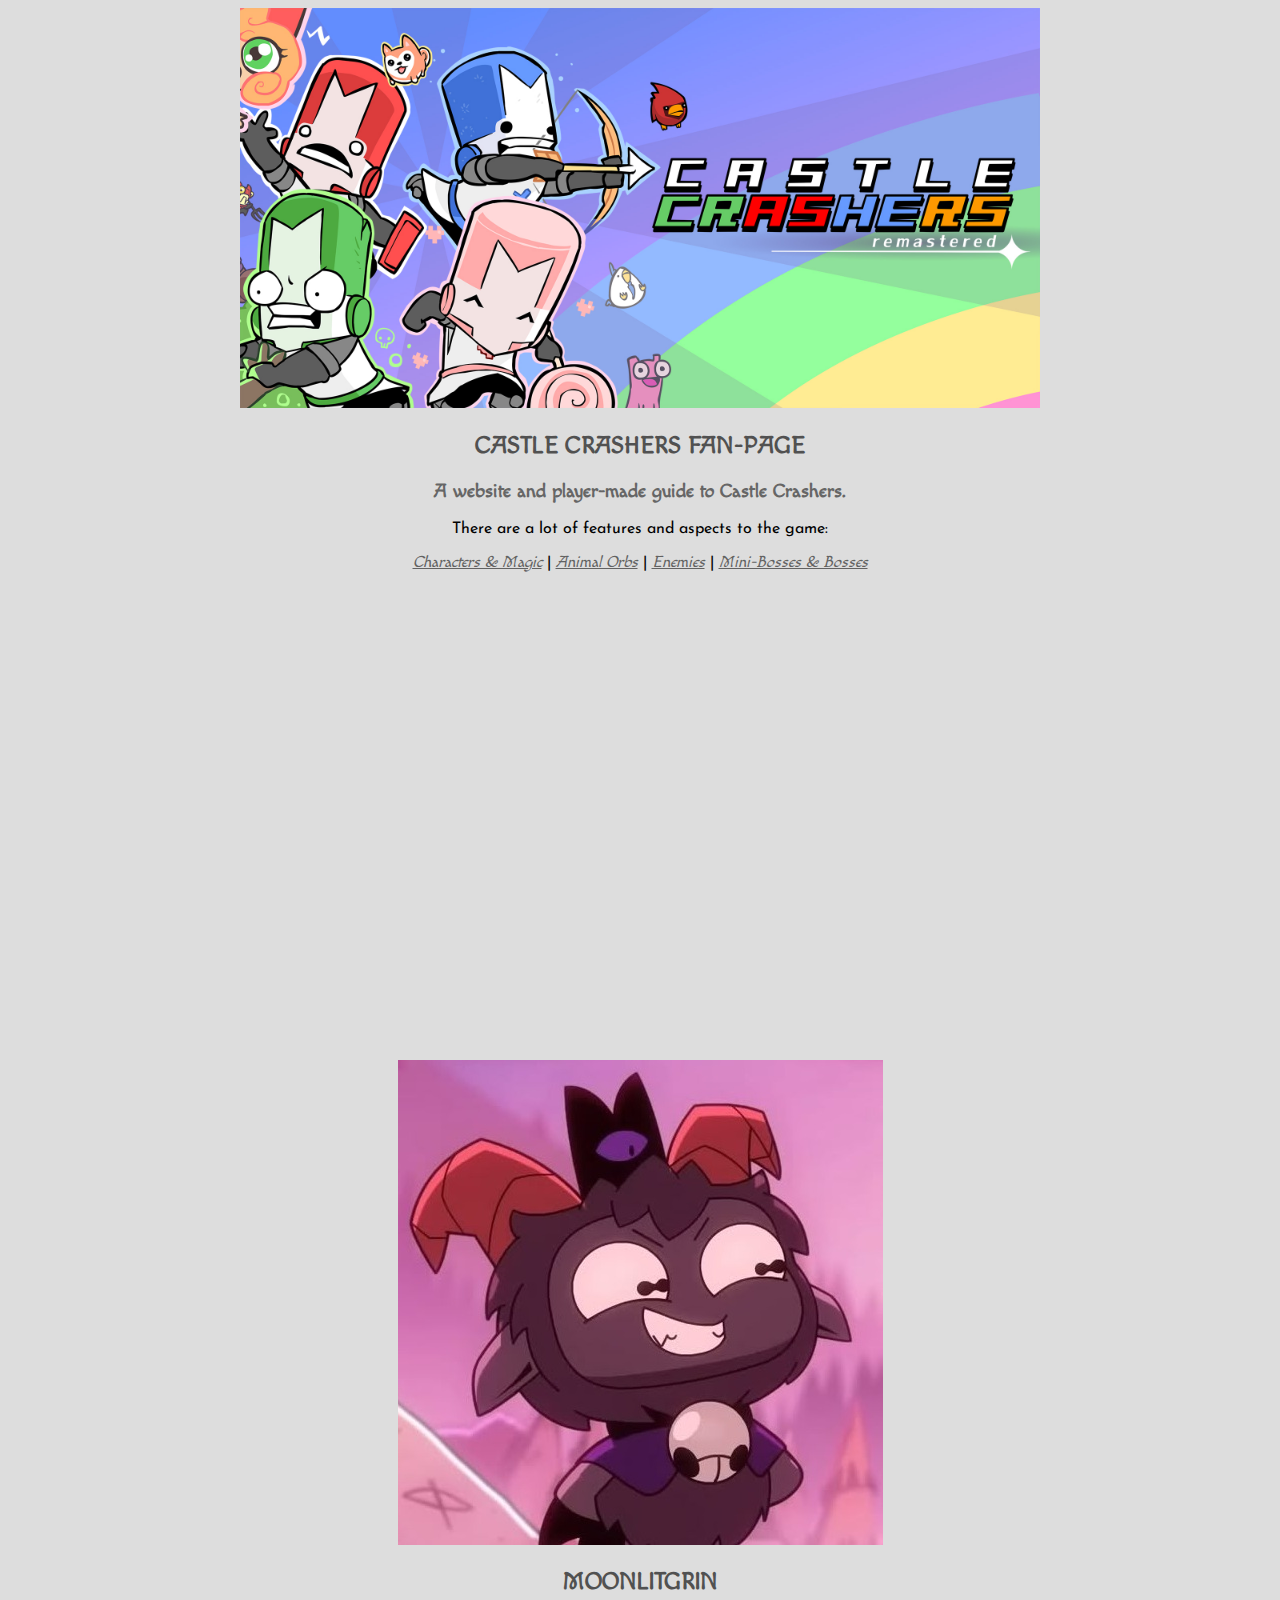
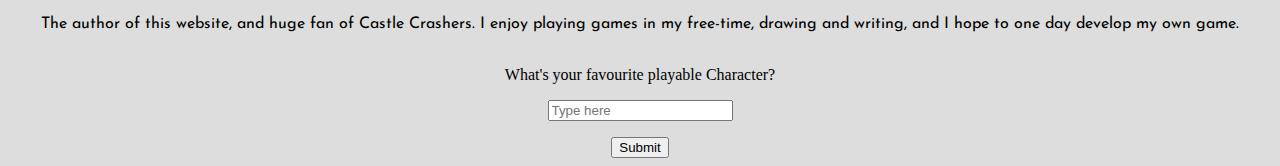
<file: index.html>
<!doctype html>
<html lang="en">
    <head>
        <link rel="icon" type="image/png" href="images/favicon.png" />
        <meta charset="UTF-8" />
        <title>Castle Crashers Fan-Wiki</title>
        
        <meta name="viewport" content="width=device-width, initial-scale=1.0">

        <link rel="preconnect" href="https://fonts.googleapis.com" />
        <link rel="preconnect" href="https://fonts.gstatic.com" crossorigin />
        <link href="https://fonts.googleapis.com/css2?family=Macondo&display=swap" rel="stylesheet" />

        <link rel="preconnect" href="https://fonts.googleapis.com" />
        <link rel="preconnect" href="https://fonts.gstatic.com" crossorigin />
        <link
            href="https://fonts.googleapis.com/css2?family=Josefin+Sans:ital,wght@0,100..700;1,100..700&family=Macondo&display=swap"
            rel="stylesheet" />

        <link rel="stylesheet" href="style.css" />
    </head>
    <body>
        <img src="images/castlecrasherbanner.jpg" width="800" alt="Banner of Castle Crashers" />
        <div>
            <h2 class="banner">Castle Crashers Fan-page</h2>
            <h3>A website and player-made guide to <strong>Castle Crashers</strong>.</h3>
        </div>

        <p>There are a lot of features and aspects to the game:</p>

        <div>
            <p>
                <a href="characters.html">Characters & Magic</a> | <a href="pets.html">Animal Orbs</a> |
                <a href="enemies.html">Enemies</a> | <a href="bosses.html">Mini-Bosses & Bosses</a>
            </p>
        </div>

        <div>
            <iframe
                width="800"
                height="450"
                src="https://www.youtube.com/embed/_JcmxKOC4R0?si=uJhgudNRi66S8AW8"
                title="YouTube video player"
                frameborder="0"
                allow="accelerometer; autoplay; clipboard-write; encrypted-media; gyroscope; picture-in-picture; web-share"
                referrerpolicy="strict-origin-when-cross-origin"
                allowfullscreen>
            </iframe>
        </div>
        <br />
        <div class="profile-card">
            <img class="avatar" src="images/profileimage.jpg" alt="Avatar" />
            <h2>MoonLitGrin</h2>
            <p>
                The author of this website, and huge fan of Castle Crashers. I enjoy playing games in my free-time,
                drawing and writing, and I hope to one day develop my own game.
            </p>
        </div>
        <br />
        <div>
            <form>
                <label for="character">What's your favourite playable Character?</label>
                <p><input type="text" placeholder="Type here" id="character" /></p>
                <input type="submit" value="Submit" />
            </form>
        </div>
    </body>
</html>
</file>
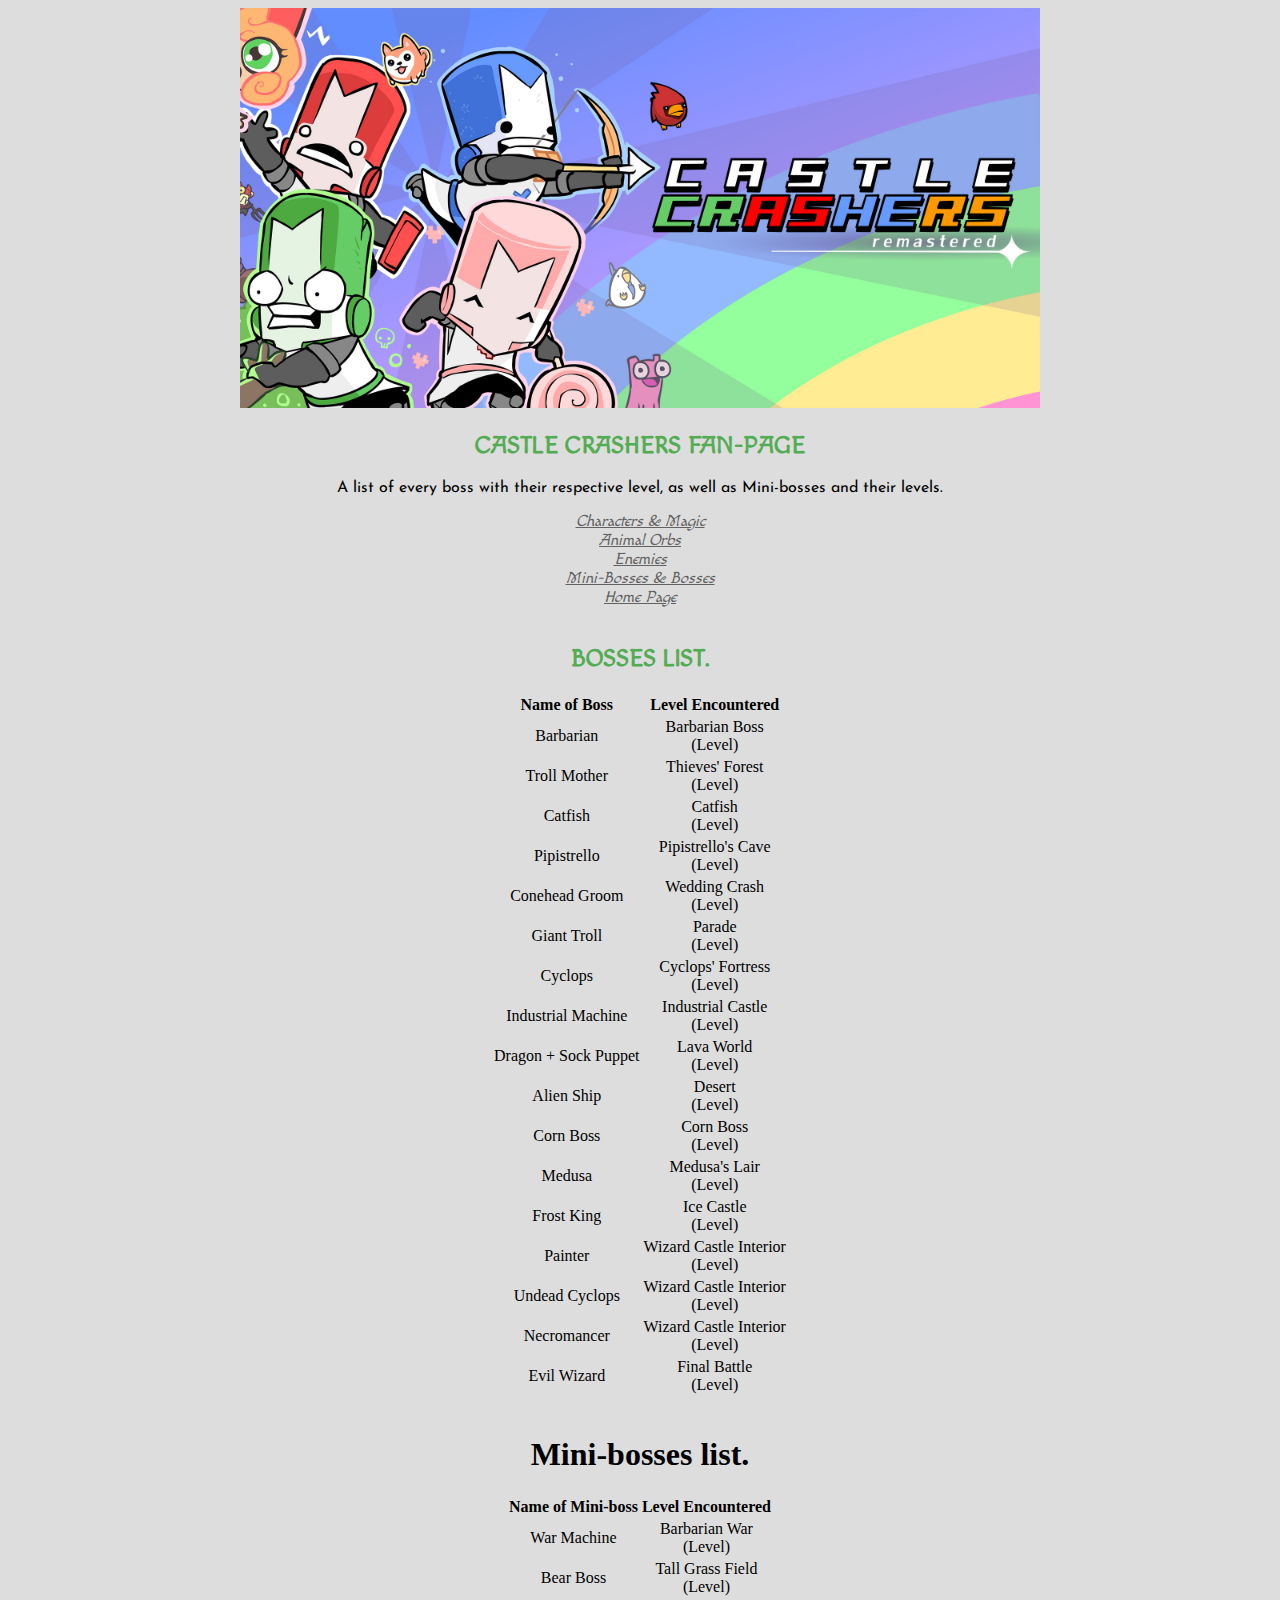
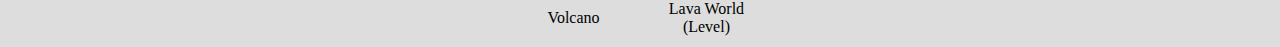
<file: bosses.html>
<!doctype html>
<html lang="en">
    <head>
        <meta charset="UTF-8" />
        <title>Bosses - Fan-wiki</title>
        <meta name="viewport" content="width=device-width, initial-scale=1.0" />

        <link rel="preconnect" href="https://fonts.googleapis.com" />
        <link rel="preconnect" href="https://fonts.gstatic.com" crossorigin />
        <link href="https://fonts.googleapis.com/css2?family=Macondo&display=swap" rel="stylesheet" />

        <link rel="preconnect" href="https://fonts.googleapis.com" />
        <link rel="preconnect" href="https://fonts.gstatic.com" crossorigin />
        <link
            href="https://fonts.googleapis.com/css2?family=Josefin+Sans:ital,wght@0,100..700;1,100..700&family=Macondo&display=swap"
            rel="stylesheet" />

        <link rel="stylesheet" href="style.css" />
    </head>
    <body>
        <img src="images/castlecrasherbanner.jpg" width="800" alt="Banner of Castle Crashers" />

        <div>
            <h2 class="hgreen">Castle Crashers Fan-page</h2>
            <p>A list of every boss with their respective level, as well as Mini-bosses and their levels.</p>
        </div>

        <div class="links">
            <div class="navbar"><a href="characters.html">Characters & Magic</a></div>
            <div class="navbar"><a href="pets.html">Animal Orbs</a></div>
            <div class="navbar"><a href="enemies.html">Enemies</a></div>
            <div class="navbar"><a href="bosses.html">Mini-Bosses & Bosses</a></div>
            <div class="navbar"><a href="index.html">Home Page </a></div>
        </div>

        <br />

        <div>
            <h2 class="hgreen">Bosses list.</h2>
        </div>

        <div>
            <table class="center">
                <tr>
                    <th>Name of Boss</th>
                    <th>Level Encountered</th>
                </tr>
                <tr>
                    <td>Barbarian</td>
                    <td>
                        Barbarian Boss <br />
                        (Level)
                    </td>
                </tr>
                <tr>
                    <td>Troll Mother</td>
                    <td>
                        Thieves' Forest <br />
                        (Level)
                    </td>
                </tr>
                <tr>
                    <td>Catfish</td>
                    <td>
                        Catfish <br />
                        (Level)
                    </td>
                </tr>
                <tr>
                    <td>Pipistrello</td>
                    <td>
                        Pipistrello's Cave <br />
                        (Level)
                    </td>
                </tr>
                <tr>
                    <td>Conehead Groom</td>
                    <td>
                        Wedding Crash <br />
                        (Level)
                    </td>
                </tr>
                <tr>
                    <td>Giant Troll</td>
                    <td>
                        Parade <br />
                        (Level)
                    </td>
                </tr>
                <tr>
                    <td>Cyclops</td>
                    <td>
                        Cyclops' Fortress <br />
                        (Level)
                    </td>
                </tr>
                <tr>
                    <td>Industrial Machine</td>
                    <td>
                        Industrial Castle <br />
                        (Level)
                    </td>
                </tr>
                <tr>
                    <td>Dragon + Sock Puppet</td>
                    <td>
                        Lava World <br />
                        (Level)
                    </td>
                </tr>
                <tr>
                    <td>Alien Ship</td>
                    <td>
                        Desert <br />
                        (Level)
                    </td>
                </tr>
                <tr>
                    <td>Corn Boss</td>
                    <td>
                        Corn Boss <br />
                        (Level)
                    </td>
                </tr>
                <tr>
                    <td>Medusa</td>
                    <td>
                        Medusa's Lair <br />
                        (Level)
                    </td>
                </tr>
                <tr>
                    <td>Frost King</td>
                    <td>
                        Ice Castle <br />
                        (Level)
                    </td>
                </tr>
                <tr>
                    <td>Painter</td>
                    <td>
                        Wizard Castle Interior <br />
                        (Level)
                    </td>
                </tr>
                <tr>
                    <td>Undead Cyclops</td>
                    <td>
                        Wizard Castle Interior <br />
                        (Level)
                    </td>
                </tr>
                <tr>
                    <td>Necromancer</td>
                    <td>
                        Wizard Castle Interior <br />
                        (Level)
                    </td>
                </tr>
                <tr>
                    <td>Evil Wizard</td>
                    <td>
                        Final Battle <br />
                        (Level)
                    </td>
                </tr>
            </table>
        </div>

        <br />

        <div>
            <h1>Mini-bosses list.</h1>
        </div>

        <div>
            <table class="center">
                <tr>
                    <th>Name of Mini-boss</th>
                    <th>Level Encountered</th>
                </tr>
                <tr>
                    <td>War Machine</td>
                    <td>
                        Barbarian War <br />
                        (Level)
                    </td>
                </tr>
                <tr>
                    <td>Bear Boss</td>
                    <td>
                        Tall Grass Field <br />
                        (Level)
                    </td>
                </tr>
                <tr>
                    <td>Volcano</td>
                    <td>
                        Lava World <br />
                        (Level)
                    </td>
                </tr>
            </table>
        </div>
    </body>
</html>
</file>
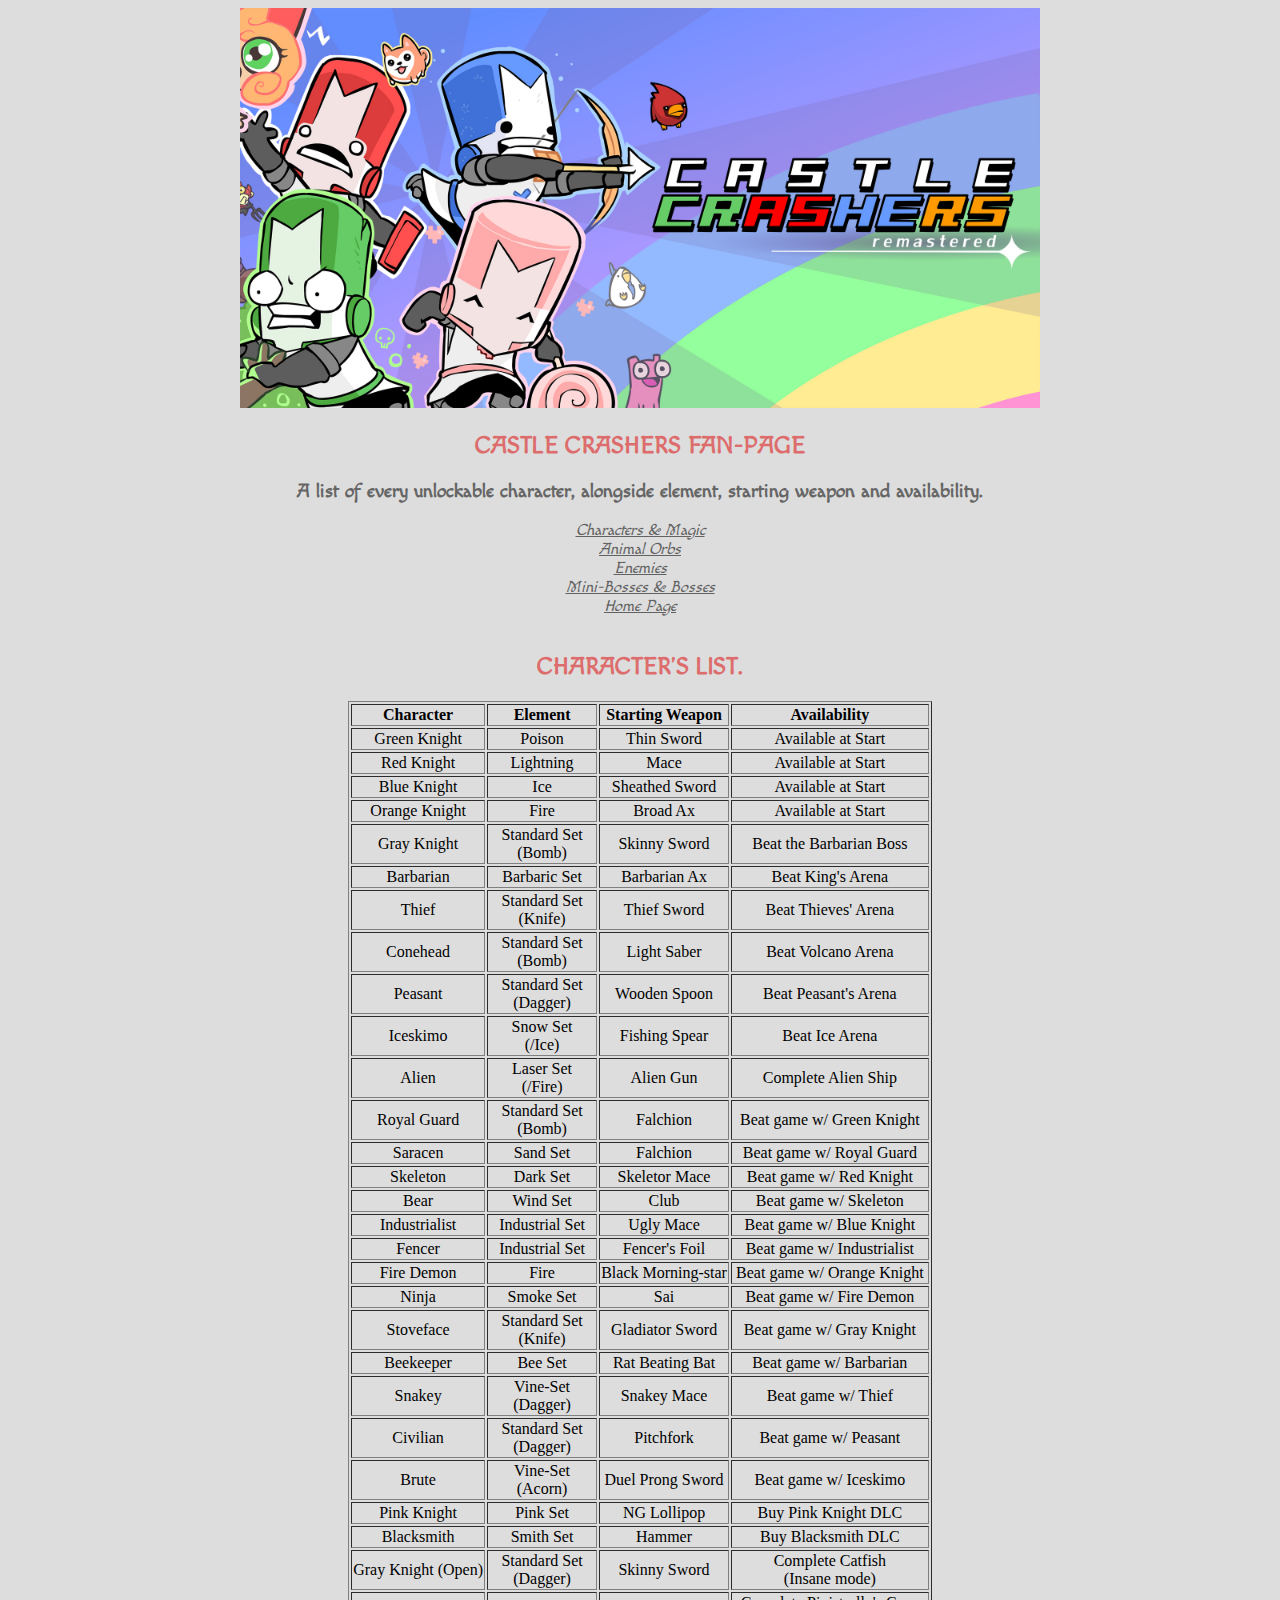
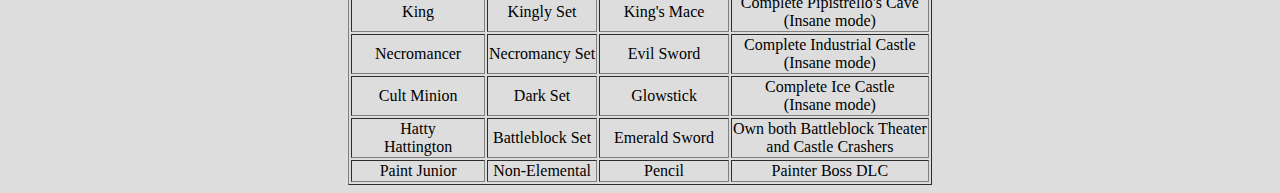
<file: characters.html>
<!doctype html>
<html lang="en">
    <head>
        <meta charset="UTF-8" />
        <title>Characters - Fan-page</title>

        <meta name="viewport" content="width=device-width, initial-scale=1.0" />

        <link rel="preconnect" href="https://fonts.googleapis.com" />
        <link rel="preconnect" href="https://fonts.gstatic.com" crossorigin />
        <link href="https://fonts.googleapis.com/css2?family=Macondo&display=swap" rel="stylesheet" />

        <link rel="preconnect" href="https://fonts.googleapis.com" />
        <link rel="preconnect" href="https://fonts.gstatic.com" crossorigin />
        <link
            href="https://fonts.googleapis.com/css2?family=Josefin+Sans:ital,wght@0,100..700;1,100..700&family=Macondo&display=swap"
            rel="stylesheet" />

        <link rel="stylesheet" href="style.css" />
    </head>
    <body>
        <img src="images/castlecrasherbanner.jpg" width="800" alt="Banner of Castle Crashers" />

        <div>
            <h2 class="hred">Castle Crashers Fan-page</h2>
            <h3>A list of every unlockable character, alongside element, starting weapon and availability.</h3>
        </div>

         <div class="links">
            <div class="navbar"><a href="characters.html">Characters & Magic</a></div>
            <div class="navbar"><a href="pets.html">Animal Orbs</a></div>
            <div class="navbar"><a href="enemies.html">Enemies</a></div>
            <div class="navbar"><a href="bosses.html">Mini-Bosses & Bosses</a></div>
             <div class="navbar"><a href="index.html">Home Page </a></div>
        </div>

        <br />

        <div>
            <h2 class="hred">Character's list.</h2>
        </div>

        <div>
            <table border="1" class="center">
                <tr>
                    <th>Character</th>
                    <th>Element</th>
                    <th>Starting Weapon</th>
                    <th>Availability</th>
                </tr>
                <tr>
                    <td>Green Knight</td>
                    <td>Poison</td>
                    <td>Thin Sword</td>
                    <td>Available at Start</td>
                </tr>
                <tr>
                    <td>Red Knight</td>
                    <td>Lightning</td>
                    <td>Mace</td>
                    <td>Available at Start</td>
                </tr>
                <tr>
                    <td>Blue Knight</td>
                    <td>Ice</td>
                    <td>Sheathed Sword</td>
                    <td>Available at Start</td>
                </tr>
                <tr>
                    <td>Orange Knight</td>
                    <td>Fire</td>
                    <td>Broad Ax</td>
                    <td>Available at Start</td>
                </tr>
                <tr>
                    <td>Gray Knight</td>
                    <td>
                        Standard Set <br />
                        (Bomb)
                    </td>
                    <td>Skinny Sword</td>
                    <td>Beat the Barbarian Boss</td>
                </tr>
                <tr>
                    <td>Barbarian</td>
                    <td>Barbaric Set</td>
                    <td>Barbarian Ax</td>
                    <td>Beat King's Arena</td>
                </tr>
                <tr>
                    <td>Thief</td>
                    <td>
                        Standard Set <br />
                        (Knife)
                    </td>
                    <td>Thief Sword</td>
                    <td>Beat Thieves' Arena</td>
                </tr>
                <tr>
                    <td>Conehead</td>
                    <td>
                        Standard Set <br />
                        (Bomb)
                    </td>
                    <td>Light Saber</td>
                    <td>Beat Volcano Arena</td>
                </tr>
                <tr>
                    <td>Peasant</td>
                    <td>
                        Standard Set <br />
                        (Dagger)
                    </td>
                    <td>Wooden Spoon</td>
                    <td>Beat Peasant's Arena</td>
                </tr>
                <tr>
                    <td>Iceskimo</td>
                    <td>
                        Snow Set <br />
                        (/Ice)
                    </td>
                    <td>Fishing Spear</td>
                    <td>Beat Ice Arena</td>
                </tr>
                <tr>
                    <td>Alien</td>
                    <td>
                        Laser Set <br />
                        (/Fire)
                    </td>
                    <td>Alien Gun</td>
                    <td>Complete Alien Ship</td>
                </tr>
                <tr>
                    <td>Royal Guard</td>
                    <td>
                        Standard Set <br />
                        (Bomb)
                    </td>
                    <td>Falchion</td>
                    <td>Beat game w/ Green Knight</td>
                </tr>
                <tr>
                    <td>Saracen</td>
                    <td>Sand Set</td>
                    <td>Falchion</td>
                    <td>Beat game w/ Royal Guard</td>
                </tr>
                <tr>
                    <td>Skeleton</td>
                    <td>Dark Set</td>
                    <td>Skeletor Mace</td>
                    <td>Beat game w/ Red Knight</td>
                </tr>
                <tr>
                    <td>Bear</td>
                    <td>Wind Set</td>
                    <td>Club</td>
                    <td>Beat game w/ Skeleton</td>
                </tr>
                <tr>
                    <td>Industrialist</td>
                    <td>Industrial Set</td>
                    <td>Ugly Mace</td>
                    <td>Beat game w/ Blue Knight</td>
                </tr>
                <tr>
                    <td>Fencer</td>
                    <td>Industrial Set</td>
                    <td>Fencer's Foil</td>
                    <td>Beat game w/ Industrialist</td>
                </tr>
                <tr>
                    <td>Fire Demon</td>
                    <td>Fire</td>
                    <td>Black Morning-star</td>
                    <td>Beat game w/ Orange Knight</td>
                </tr>
                <tr>
                    <td>Ninja</td>
                    <td>Smoke Set</td>
                    <td>Sai</td>
                    <td>Beat game w/ Fire Demon</td>
                </tr>
                <tr>
                    <td>Stoveface</td>
                    <td>
                        Standard Set <br />
                        (Knife)
                    </td>
                    <td>Gladiator Sword</td>
                    <td>Beat game w/ Gray Knight</td>
                </tr>
                <tr>
                    <td>Beekeeper</td>
                    <td>Bee Set</td>
                    <td>Rat Beating Bat</td>
                    <td>Beat game w/ Barbarian</td>
                </tr>
                <tr>
                    <td>Snakey</td>
                    <td>
                        Vine-Set <br />
                        (Dagger)
                    </td>
                    <td>Snakey Mace</td>
                    <td>Beat game w/ Thief</td>
                </tr>
                <tr>
                    <td>Civilian</td>
                    <td>
                        Standard Set <br />
                        (Dagger)
                    </td>
                    <td>Pitchfork</td>
                    <td>Beat game w/ Peasant</td>
                </tr>
                <tr>
                    <td>Brute</td>
                    <td>
                        Vine-Set <br />
                        (Acorn)
                    </td>
                    <td>Duel Prong Sword</td>
                    <td>Beat game w/ Iceskimo</td>
                </tr>
                <tr>
                    <td>Pink Knight</td>
                    <td>Pink Set</td>
                    <td>NG Lollipop</td>
                    <td>Buy Pink Knight DLC</td>
                </tr>
                <tr>
                    <td>Blacksmith</td>
                    <td>Smith Set</td>
                    <td>Hammer</td>
                    <td>Buy Blacksmith DLC</td>
                </tr>
                <tr>
                    <td>Gray Knight (Open)</td>
                    <td>
                        Standard Set <br />
                        (Dagger)
                    </td>
                    <td>Skinny Sword</td>
                    <td>
                        Complete Catfish <br />
                        (Insane mode)
                    </td>
                </tr>
                <tr>
                    <td>King</td>
                    <td>Kingly Set</td>
                    <td>King's Mace</td>
                    <td>
                        Complete Pipistrello's Cave <br />
                        (Insane mode)
                    </td>
                </tr>
                <tr>
                    <td>Necromancer</td>
                    <td>Necromancy Set</td>
                    <td>Evil Sword</td>
                    <td>
                        Complete Industrial Castle <br />
                        (Insane mode)
                    </td>
                </tr>
                <tr>
                    <td>Cult Minion</td>
                    <td>Dark Set</td>
                    <td>Glowstick</td>
                    <td>
                        Complete Ice Castle <br />
                        (Insane mode)
                    </td>
                </tr>
                <tr>
                    <td>
                        Hatty <br />
                        Hattington
                    </td>
                    <td>Battleblock Set</td>
                    <td>Emerald Sword</td>
                    <td>
                        Own both Battleblock Theater <br />
                        and Castle Crashers
                    </td>
                </tr>
                <tr>
                    <td>Paint Junior</td>
                    <td>Non-Elemental</td>
                    <td>Pencil</td>
                    <td>Painter Boss DLC</td>
                </tr>
            </table>
        </div>
    </body>
</html>
</file>
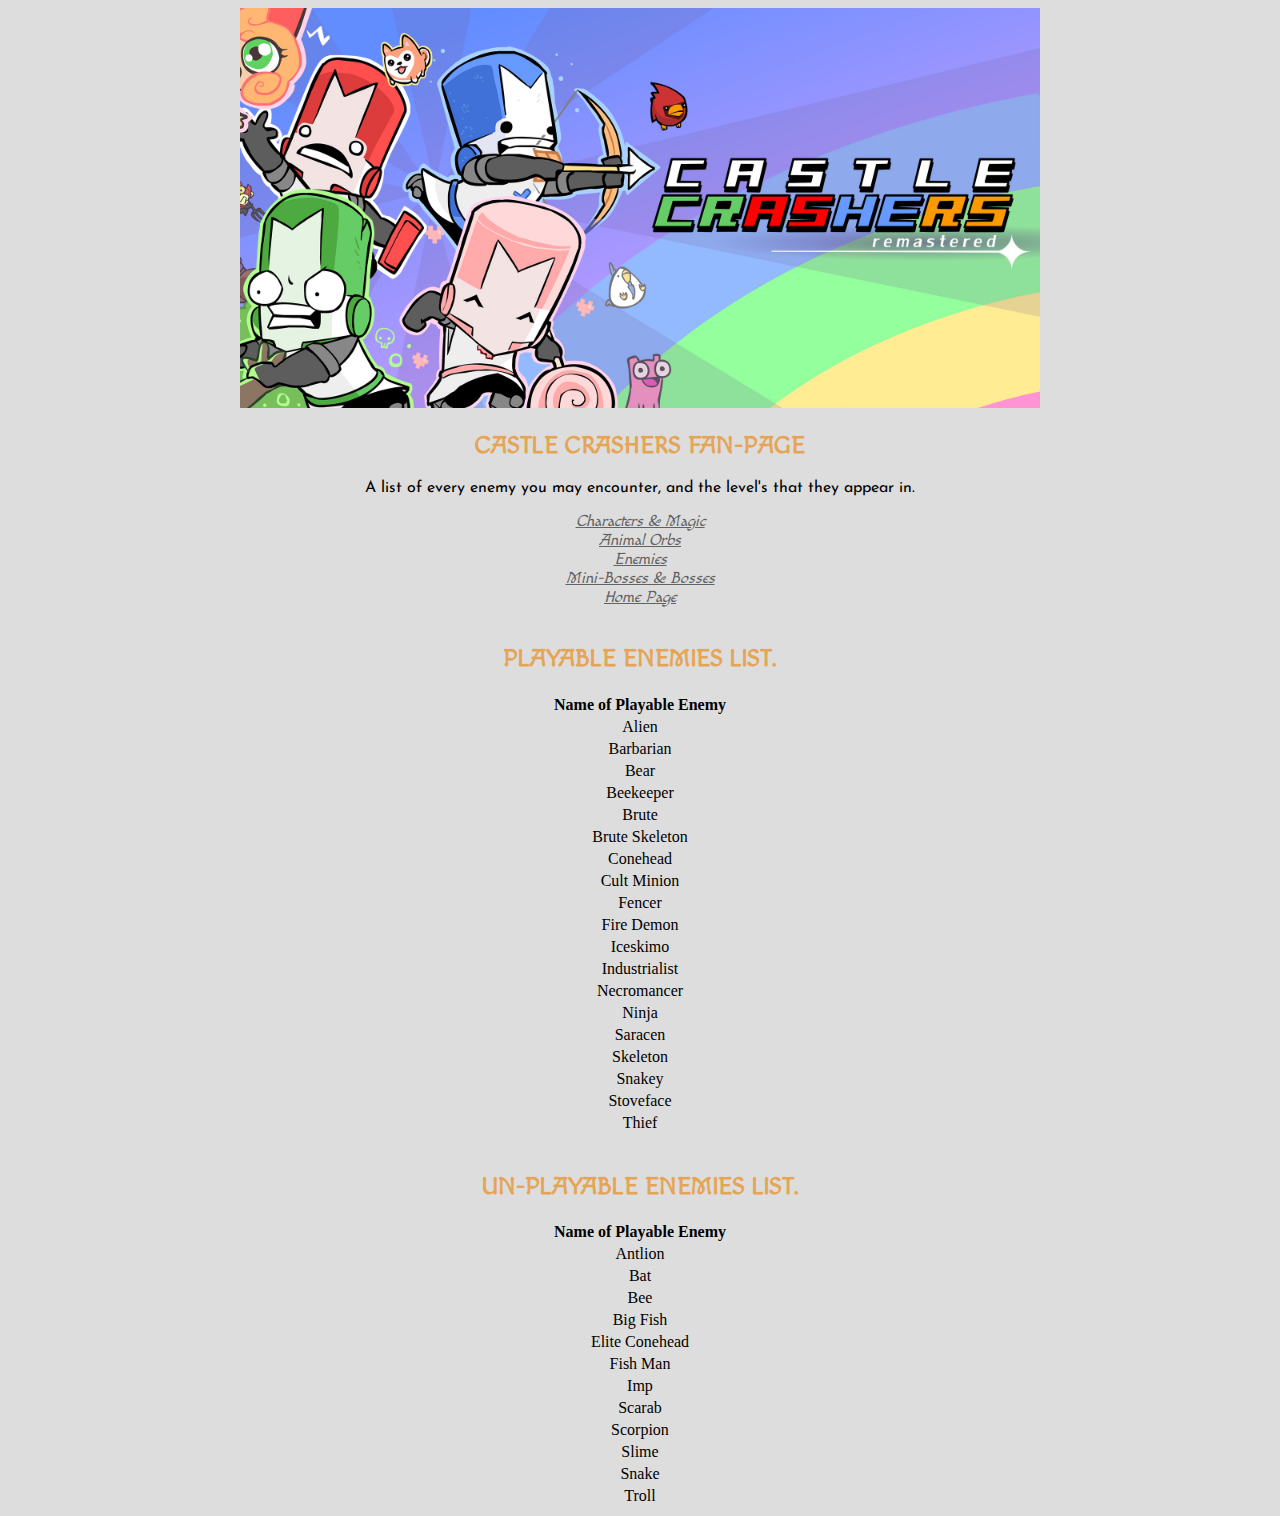
<file: enemies.html>
<!doctype html>
<html lang="en">
    <head>
        <meta charset="UTF-8" />
        <title>Enemies - Fan-wiki</title>
        <meta name="viewport" content="width=device-width, initial-scale=1.0" />

        <link rel="preconnect" href="https://fonts.googleapis.com" />
        <link rel="preconnect" href="https://fonts.gstatic.com" crossorigin />
        <link href="https://fonts.googleapis.com/css2?family=Macondo&display=swap" rel="stylesheet" />

        <link rel="preconnect" href="https://fonts.googleapis.com" />
        <link rel="preconnect" href="https://fonts.gstatic.com" crossorigin />
        <link
            href="https://fonts.googleapis.com/css2?family=Josefin+Sans:ital,wght@0,100..700;1,100..700&family=Macondo&display=swap"
            rel="stylesheet" />

        <link rel="stylesheet" href="style.css" />
    </head>
    <body>
        <img src="images/castlecrasherbanner.jpg" width="800" alt="Banner of Castle Crashers" />

        <div>
            <h2 class="horange">Castle Crashers Fan-page</h2>
            <p>A list of every enemy you may encounter, and the level's that they appear in.</p>
        </div>
        <div class="links">
            <div class="navbar"><a href="characters.html">Characters & Magic</a></div>
            <div class="navbar"><a href="pets.html">Animal Orbs</a></div>
            <div class="navbar"><a href="enemies.html">Enemies</a></div>
            <div class="navbar"><a href="bosses.html">Mini-Bosses & Bosses</a></div>
            <div class="navbar"><a href="index.html">Home Page </a></div>
        </div>

        <br />

        <div>
            <h2 class="horange">Playable Enemies List.</h2>
        </div>
        <div>
            <table class="center">
                <tr>
                    <th>Name of Playable Enemy</th>
                </tr>
                <tr>
                    <td>Alien</td>
                </tr>
                <tr>
                    <td>Barbarian</td>
                </tr>
                <tr>
                    <td>Bear</td>
                </tr>
                <tr>
                    <td>Beekeeper</td>
                </tr>
                <tr>
                    <td>Brute</td>
                </tr>
                <tr>
                    <td>Brute Skeleton</td>
                </tr>
                <tr>
                    <td>Conehead</td>
                </tr>
                <tr>
                    <td>Cult Minion</td>
                </tr>
                <tr>
                    <td>Fencer</td>
                </tr>
                <tr>
                    <td>Fire Demon</td>
                </tr>
                <tr>
                    <td>Iceskimo</td>
                </tr>
                <tr>
                    <td>Industrialist</td>
                </tr>
                <tr>
                    <td>Necromancer</td>
                </tr>
                <tr>
                    <td>Ninja</td>
                </tr>
                <tr>
                    <td>Saracen</td>
                </tr>
                <tr>
                    <td>Skeleton</td>
                </tr>
                <tr>
                    <td>Snakey</td>
                </tr>
                <tr>
                    <td>Stoveface</td>
                </tr>
                <tr>
                    <td>Thief</td>
                </tr>
            </table>
        </div>

        <br />
        <div>
            <h2 class="horange">Un-playable Enemies List.</h2>
        </div>
        <div>
            <table class="center">
                <tr>
                    <th>Name of Playable Enemy</th>
                </tr>
                <tr>
                    <td>Antlion</td>
                </tr>
                <tr>
                    <td>Bat</td>
                </tr>
                <tr>
                    <td>Bee</td>
                </tr>
                <tr>
                    <td>Big Fish</td>
                </tr>
                <tr>
                    <td>Elite Conehead</td>
                </tr>
                <tr>
                    <td>Fish Man</td>
                </tr>
                <tr>
                    <td>Imp</td>
                </tr>
                <tr>
                    <td>Scarab</td>
                </tr>
                <tr>
                    <td>Scorpion</td>
                </tr>
                <tr>
                    <td>Slime</td>
                </tr>
                <tr>
                    <td>Snake</td>
                </tr>
                <tr>
                    <td>Troll</td>
                </tr>
            </table>
        </div>
    </body>
</html>
</file>
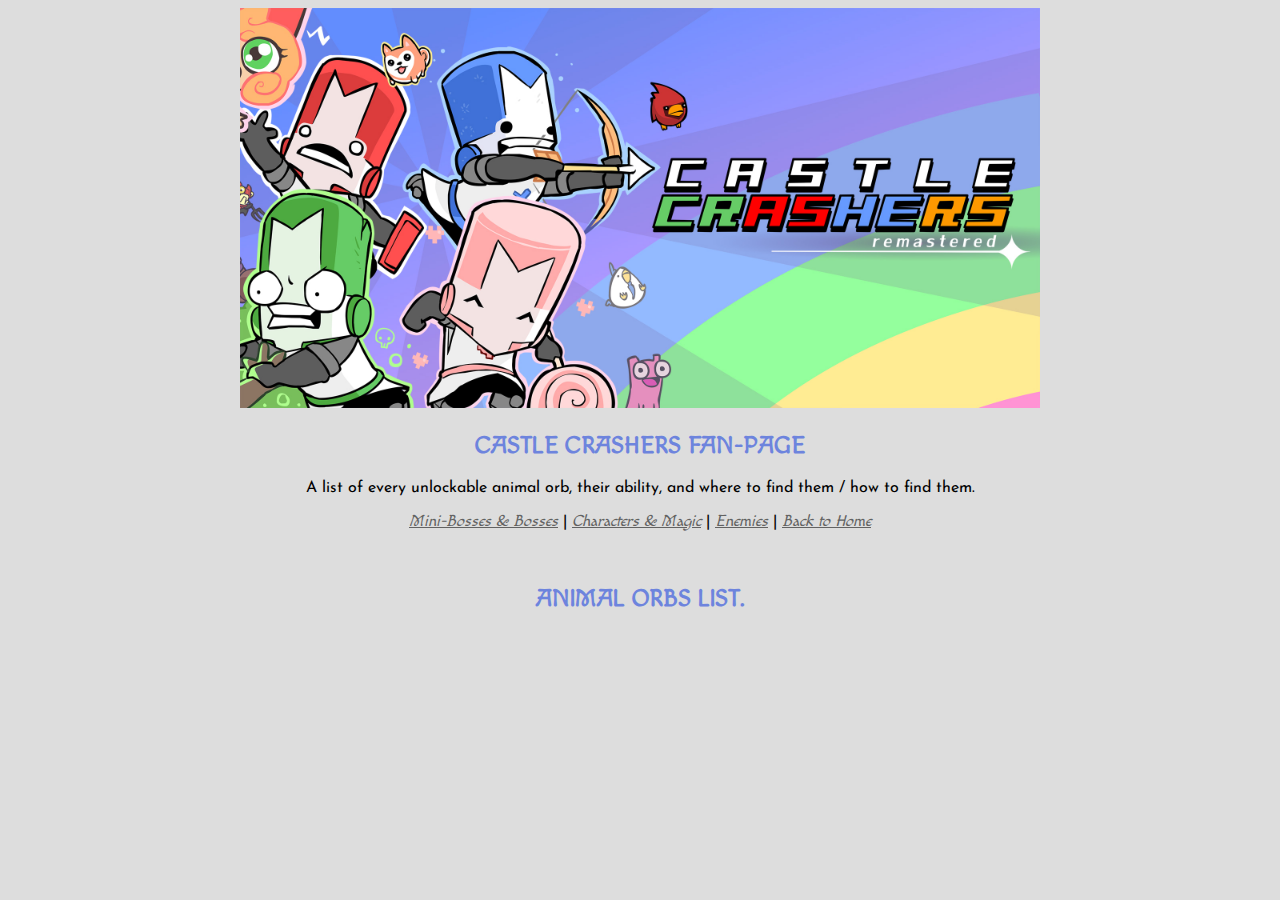
<file: pets.html>
<!doctype html>
<html lang="en">
    <head>
        <meta charset="UTF-8" />
        <title>Pets - Fan-wiki</title>

        <link rel="preconnect" href="https://fonts.googleapis.com" />
        <link rel="preconnect" href="https://fonts.gstatic.com" crossorigin />
        <link href="https://fonts.googleapis.com/css2?family=Macondo&display=swap" rel="stylesheet" />

        <link rel="preconnect" href="https://fonts.googleapis.com" />
        <link rel="preconnect" href="https://fonts.gstatic.com" crossorigin />
        <link
            href="https://fonts.googleapis.com/css2?family=Josefin+Sans:ital,wght@0,100..700;1,100..700&family=Macondo&display=swap"
            rel="stylesheet" />

        <link rel="stylesheet" href="style.css" />
    </head>
    <body>
        <img src="images/castlecrasherbanner.jpg" width="800" alt="Banner of Castle Crashers" />
        <h2 class="hblue">Castle Crashers Fan-page</h2>
        <p>A list of every unlockable animal orb, their ability, and where to find them / how to find them.</p>
        <p>
            <a href="bosses.html">Mini-Bosses & Bosses</a> | <a href="characters.html">Characters & Magic</a> |
            <a href="enemies.html">Enemies</a> | <a href="index.html">Back to Home</a>
        </p>
        <br />
        <h2 class="hblue">Animal Orbs list.</h2>
    </body>
</html>
</file>
<file: style.css>
body{text-align: center; background-color: rgb(221, 221, 221)}


h2{color: #515151; text-transform: uppercase; font-family: "Macondo";}
h3{color:#666666; font-family: "Macondo";}
p {font-family:"Josefin Sans";}

a{color:#626262; font-style: italic; font-family: "Macondo"; }

.hred {color:#dd6d6d; font-family: "Macondo";}
.horange {color:#e5a556; font-family: "Macondo";}
.hgreen {color:#54ac54; font-family: "Macondo";}
.hblue {color:#6d84dd; font-family: "Macondo";}

.center {margin-right: auto; margin-left: auto}
</file>
